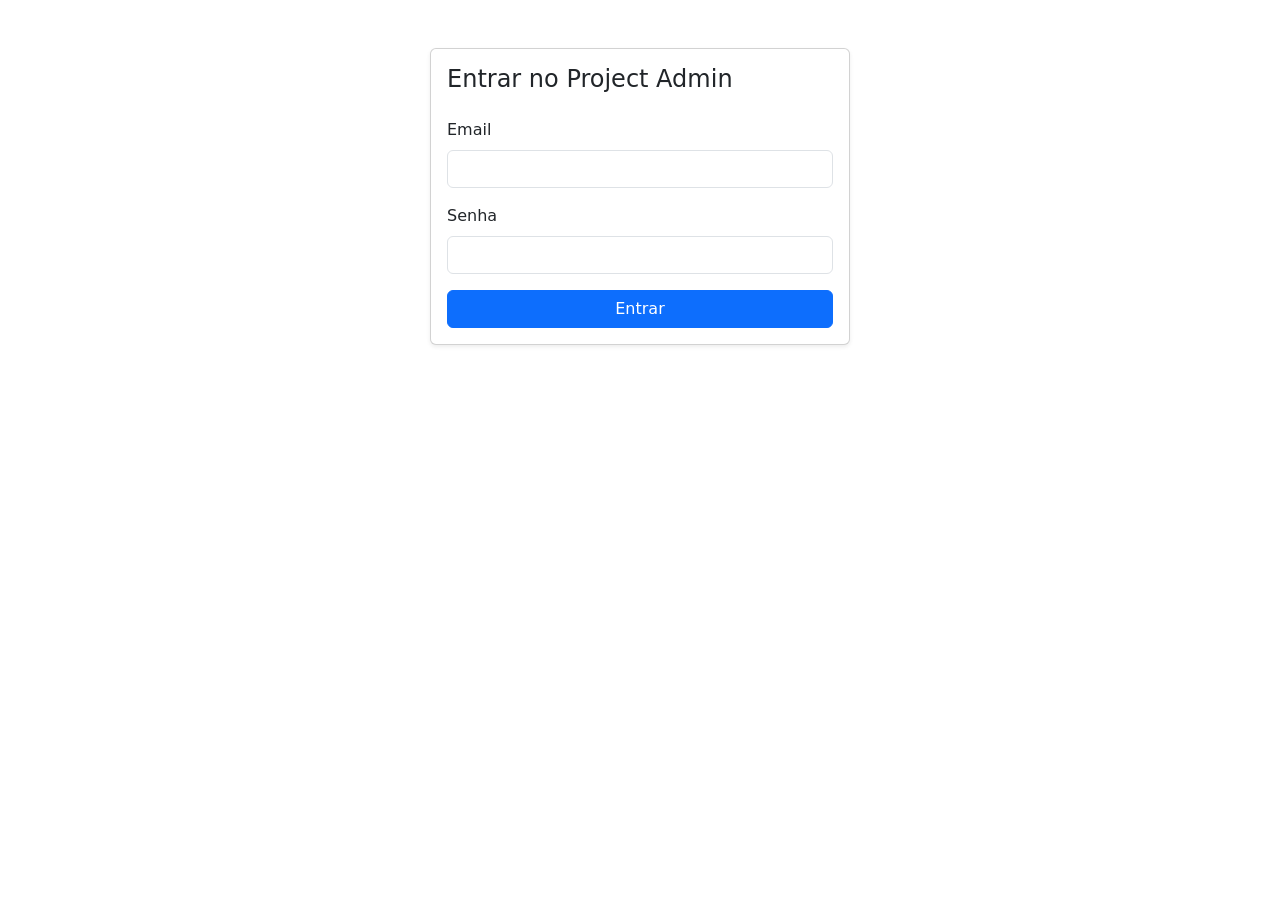
<file: src/public/index.html>
<!doctype html>
<html lang="es">
  <head>
    <meta charset="UTF-8" />
    <meta name="viewport" content="width=device-width, initial-scale=1.0" />
    <meta name="description" content="Sistema de administração rígido e gerenciamento avançado de projetos corporativos." />
    <title>Project Admin</title>
    
    <link rel="preconnect" href="https://cdn.jsdelivr.net" />
    <link rel="preconnect" href="https://code.jquery.com" />
    
    <link href="https://cdn.jsdelivr.net/npm/bootstrap@5.3.0/dist/css/bootstrap.min.css" rel="stylesheet" />
    <link href="https://cdn.jsdelivr.net/npm/@fortawesome/fontawesome-free@6.4.0/css/all.min.css" rel="stylesheet" />
    <link href="assets/css/styles.css" rel="stylesheet" />
  </head>
  <body>
    <main class="container py-5" id="app">

      <section id="login-screen" class="card mx-auto shadow-sm" style="max-width: 420px">
        <div class="card-body">
          <h4 class="card-title mb-4">Entrar no Project Admin</h4>
          <div id="login-feedback"></div>
          <form id="login-form">
            <div class="mb-3">
              <label for="login-email" class="form-label">Email</label>
              <input type="email" class="form-control" id="login-email" required />
            </div>
            <div class="mb-3">
              <label for="login-password" class="form-label">Senha</label>
              <input type="password" class="form-control" id="login-password" required minlength="8" />
            </div>
            <button type="submit" class="btn btn-primary w-100">Entrar</button>
          </form>
        </div>
      </section>

      <div id="dashboard-screen" class="d-none">

        <nav class="navbar navbar-expand-lg navbar-dark bg-dark rounded mb-4 shadow-sm">
          <div class="container-fluid">
            <span class="navbar-brand fw-bold"><i class="fas fa-diagram-project me-2"></i>Panel de Gestión de Proyectos</span>
            <div class="d-flex align-items-center">
              <button class="btn btn-outline-light btn-sm me-2 d-none" id="admin-users-button">Administrar Usuarios</button>
              <button class="btn btn-outline-light btn-sm" id="logout-button">Cerrar sesión</button>
            </div>
          </div>
        </nav>

        <div id="dashboard-feedback"></div>

        <section class="row mb-3" aria-label="Resumo Geral">
          <div class="col-md-12">
            <div class="card card-body mb-3">
              <h5 class="card-title">Resumo</h5>
              <div class="row" id="summary-cards"></div>
            </div>
          </div>
        </section>

        <section class="card mb-4" aria-label="Listagem de Projetos">
          <div class="card-header d-flex justify-content-between align-items-center">
            <h5 class="mb-0 me-3">Projetos</h5>
            <div class="d-flex gap-2">
              <button class="btn btn-outline-secondary" id="open-filter-modal-btn" type="button">
                <i class="fas fa-filter"></i> Filtros <span id="filter-badge" class="badge bg-danger d-none">0</span>
              </button>
              <div id="create-project-button-container"></div>
            </div>
          </div>
          <div class="card-body">
            <div class="table-responsive">
              <table class="table table-hover" id="projects-table">
                <thead>
                  <tr>
                    <th>Nome</th>
                    <th>Descrição</th>
                    <th>Início</th>
                    <th>Entrega</th>
                    <th>Responsável</th>
                    <th>Estado</th>
                    <th>Progresso</th>
                    <th>Ações</th>
                  </tr>
                </thead>
                <tbody></tbody>
              </table>
            </div>
          </div>
        </section>

        <section id="project-detail" class="card d-none" aria-label="Detalhes do Projeto">
          <div class="card-header d-flex justify-content-between align-items-center">
            <h5 class="mb-0" id="detail-title">Detalhe do projeto</h5>
            <button class="btn btn-secondary" id="close-detail">Fechar</button>
          </div>
          <div class="card-body" id="detail-body"></div>
        </section>

        <div id="modals-container"></div>

        <div class="modal fade" id="filter-modal" tabindex="-1" aria-hidden="true">
          <div class="modal-dialog">
            <div class="modal-content">
              <div class="modal-header">
                <h5 class="modal-title">Filtros</h5>
                <button type="button" class="btn-close" data-bs-dismiss="modal" aria-label="Fechar"></button>
              </div>
              <div class="modal-body">
                <div class="mb-3">
                  <label for="filter-search" class="form-label">Buscar nome</label>
                  <input type="text" id="filter-search" class="form-control" placeholder="Nome do projeto" />
                </div>
                <div class="mb-3">
                  <label for="filter-state" class="form-label">Estado</label>
                  <select id="filter-state" class="form-select">
                    <option value="">Todos</option>
                    <option value="planificacion">Planejamento</option>
                    <option value="en_curso">Em curso</option>
                    <option value="pausado">Pausado</option>
                    <option value="finalizado">Finalizado</option>
                  </select>
                </div>
                <div class="mb-3">
                  <label for="filter-responsible" class="form-label">Responsável</label>
                  <select id="filter-responsible" class="form-select">
                    <option value="">Todos</option>
                  </select>
                </div>
                <div class="mb-3">
                  <label for="filter-date-order" class="form-label">Ordem por data de início</label>
                  <select id="filter-date-order" class="form-select">
                    <option value="">Padrão</option>
                    <option value="start_asc">Mais antigo primeiro</option>
                    <option value="start_desc">Mais recente primeiro</option>
                  </select>
                </div>
                <div class="mb-3">
                  <label for="filter-deadline-order" class="form-label">Urgência de entrega</label>
                  <select id="filter-deadline-order" class="form-select">
                    <option value="">Padrão</option>
                    <option value="deadline_asc">Prazo mais próximo primeiro (urgentes)</option>
                    <option value="deadline_desc">Prazo mais longe primeiro (menos urgentes)</option>
                  </select>
                </div>
                <div class="mb-3">
                  <label for="filter-start-date" class="form-label">Data de início (desde)</label>
                  <input type="date" id="filter-start-date" class="form-control" />
                </div>
                <div class="mb-3">
                  <label for="filter-end-date" class="form-label">Data de entrega (até)</label>
                  <input type="date" id="filter-end-date" class="form-control" />
                </div>
              </div>
              <div class="modal-footer">
                <button type="button" class="btn btn-secondary" data-bs-dismiss="modal">Cancelar</button>
                <button type="button" class="btn btn-primary" id="apply-filters-btn">Aplicar Filtros</button>
              </div>
            </div>
          </div>
        </div>

      </div>
    </main>

    <script src="https://code.jquery.com/jquery-3.6.0.min.js"></script>
    <script src="assets/js/bootstrap.bundle.min.js"></script>
    <script src="assets/js/utils/Helpers.js"></script>
    <script src="assets/js/utils/Security.js"></script>
    <script src="assets/js/components/ProjectDetail.js"></script>
    <script src="assets/js/components/ProjectRow.js"></script>
    <script src="assets/js/components/SummaryCards.js"></script>
    <script src="assets/js/components/modals/ModalCreateProject.js"></script>
    <script src="assets/js/components/modals/ModalEditProject.js"></script>
    <script src="assets/js/components/modals/ModalCreateUser.js"></script>
    <script src="assets/js/api/api-client.js"></script>
    <script src="assets/js/api/auth.js"></script>
    <script src="assets/js/components/ProjectPhases.js"></script>
    <script src="assets/js/components/ProjectMembers.js"></script>
    <script src="assets/js/api/projects.js?v=34"></script>
    <script src="assets/js/api/users.js"></script>
    <script src="assets/js/app.js"></script>
  </body>
</html>
</file>
<file: src/public/assets/css/styles.css>
/* Progress bar customizada na tabela de projetos */
.project-row-progress {
  height: 22px !important;
  background-color: #dee2e6 !important;
  border-radius: 6px;
}
.project-row-progress .progress-bar {
  color: #fff !important;
  font-weight: 700 !important;
  display: flex !important;
  align-items: center !important;
  justify-content: center !important;
}

/* DESKTOP (>= 992px): tabela normal com tablehead visível */
@media (min-width: 992px) {
  #projects-table td,
  #projects-table th {
    padding: 0.35rem 0.5rem;
  }
  #projects-table td[data-label="Descrição"],
  #projects-table td[data-label="Responsável"] {
    max-width: 180px;
    overflow: hidden;
    text-overflow: ellipsis;
    white-space: nowrap;
  }
  #projects-table .btn-sm {
    padding: 0.2rem 0.4rem;
    font-size: 0.75rem;
  }
  #projects-table .project-row-progress {
    height: 18px !important;
  }
  #projects-table .progress-bar {
    font-size: 0.7rem;
  }
}

/* MOBILE: Tabela de projetos vira cards */
@media (max-width: 991px) {
  #projects-table thead {
    display: none;
  }
}

@media (max-width: 991px) {
  #projects-table,
  #projects-table tbody,
  #projects-table tr,
  #projects-table td {
    display: block;
    width: 100%;
  }
  #projects-table tr {
    margin-bottom: 0.6rem;
    border: 1px solid #dee2e6;
    border-radius: 0.375rem;
    background: #fff;
    padding: 0;
  }
  #projects-table td {
    padding: 0.4rem 0.5rem;
    border: none;
    text-align: left !important;
    width: 100%;
    box-sizing: border-box;
    display: grid !important;
    grid-template-columns: 1fr 2fr !important;
    gap: 0.15rem 0.5rem !important;
    align-items: center !important;
    white-space: normal;
    overflow: visible;
  }
  #projects-table td::before {
    content: attr(data-label);
    font-weight: 600;
    color: #495057;
    font-size: 0.7rem;
    text-transform: uppercase;
    letter-spacing: 0.04em;
    text-align: left !important;
    padding-right: 0.5rem;
    white-space: nowrap;
  }
  #projects-table td[data-label="Ações"]::before,
  #projects-table td[data-label="Progresso"]::before {
    display: none;
  }
  #projects-table td[data-label="Progresso"],
  #projects-table td[data-label="Ações"],
  #projects-table td[data-label="Estado"] {
    grid-template-columns: 1fr !important;
    width: 100% !important;
    overflow: visible;
  }
  #projects-table td[data-label="Projeto"] {
    font-weight: 700;
    font-size: 1rem;
    padding-top: 0.5rem;
    padding-bottom: 0.35rem;
  }
  #projects-table td[data-label="Projeto"]::before {
    display: none;
  }
  #projects-table td[data-label="Descrição"] {
    grid-template-columns: 1fr !important;
    max-width: 100% !important;
    width: 100% !important;
    white-space: nowrap !important;
    overflow: hidden !important;
    text-overflow: ellipsis !important;
  }
  .project-row-progress {
    height: 22px !important;
    width: 100% !important;
  }
}

/* Show More / Show Less para descrição */
.project-desc-text {
  display: -webkit-box;
  -webkit-line-clamp: 2;
  -webkit-box-orient: vertical;
  overflow: hidden;
  line-height: 1.45;
  max-height: 2.9em;
}
.project-desc-text.expanded {
  -webkit-line-clamp: unset;
  max-height: none;
}
.show-more-btn {
  background: none;
  border: none;
  color: #0d6efd;
  padding: 0;
  font-size: 0.8rem;
  cursor: pointer;
  margin-top: 0.15rem;
}
.show-more-btn:hover {
  text-decoration: underline;
}

#load-more-projects-btn {
  display: block;
  margin: 1rem auto;
}

/* Fases: checkbox tamanho fixo */
.phase-item .form-check-input {
  width: 1.2rem !important;
  height: 1.2rem !important;
  flex-shrink: 0 !important;
}

/* Inputs de fase (criação) */
.dynamic-phase-input {
  display: block !important;
}
.dynamic-phase-input .phase-name-input {
  margin-bottom: 0.25rem;
  width: 100% !important;
  max-width: 100% !important;
}
.dynamic-phase-input .phase-desc-input {
  margin-bottom: 0.25rem;
  width: 100% !important;
  max-width: 100% !important;
  resize: vertical;
  min-height: 3rem !important;
}
@media (min-width: 768px) {
  .dynamic-phase-input {
    display: flex !important;
    flex-wrap: nowrap !important;
    gap: 0.5rem !important;
    align-items: center !important;
  }
  .dynamic-phase-input .phase-name-input {
    width: 220px !important;
    max-width: 220px !important;
    margin-bottom: 0;
    flex: 0 0 auto;
  }
  .dynamic-phase-input .phase-desc-input {
    width: 260px !important;
    max-width: 260px !important;
    margin-bottom: 0;
    flex: 0 0 auto;
  }
}

/* Botão Pausar */
.pause-project-btn {
  border-color: #d9932e !important;
  color: #d9932e !important;
  font-weight: 700 !important;
}
.pause-project-btn:hover {
  background-color: #d9932e !important;
  color: #fff !important;
  border-color: #d9932e !important;
}
.pause-project-btn:disabled {
  border-color: #f5e6cc !important;
  color: #aaa !important;
}

/* Ações com texto negrito */
.btn-outline-primary,
.btn-outline-danger {
  font-weight: 600 !important;
}

.badge {
  white-space: nowrap;
}

/* Members */
#detail-body .list-group-item {
  word-break: break-word;
}
</file>
